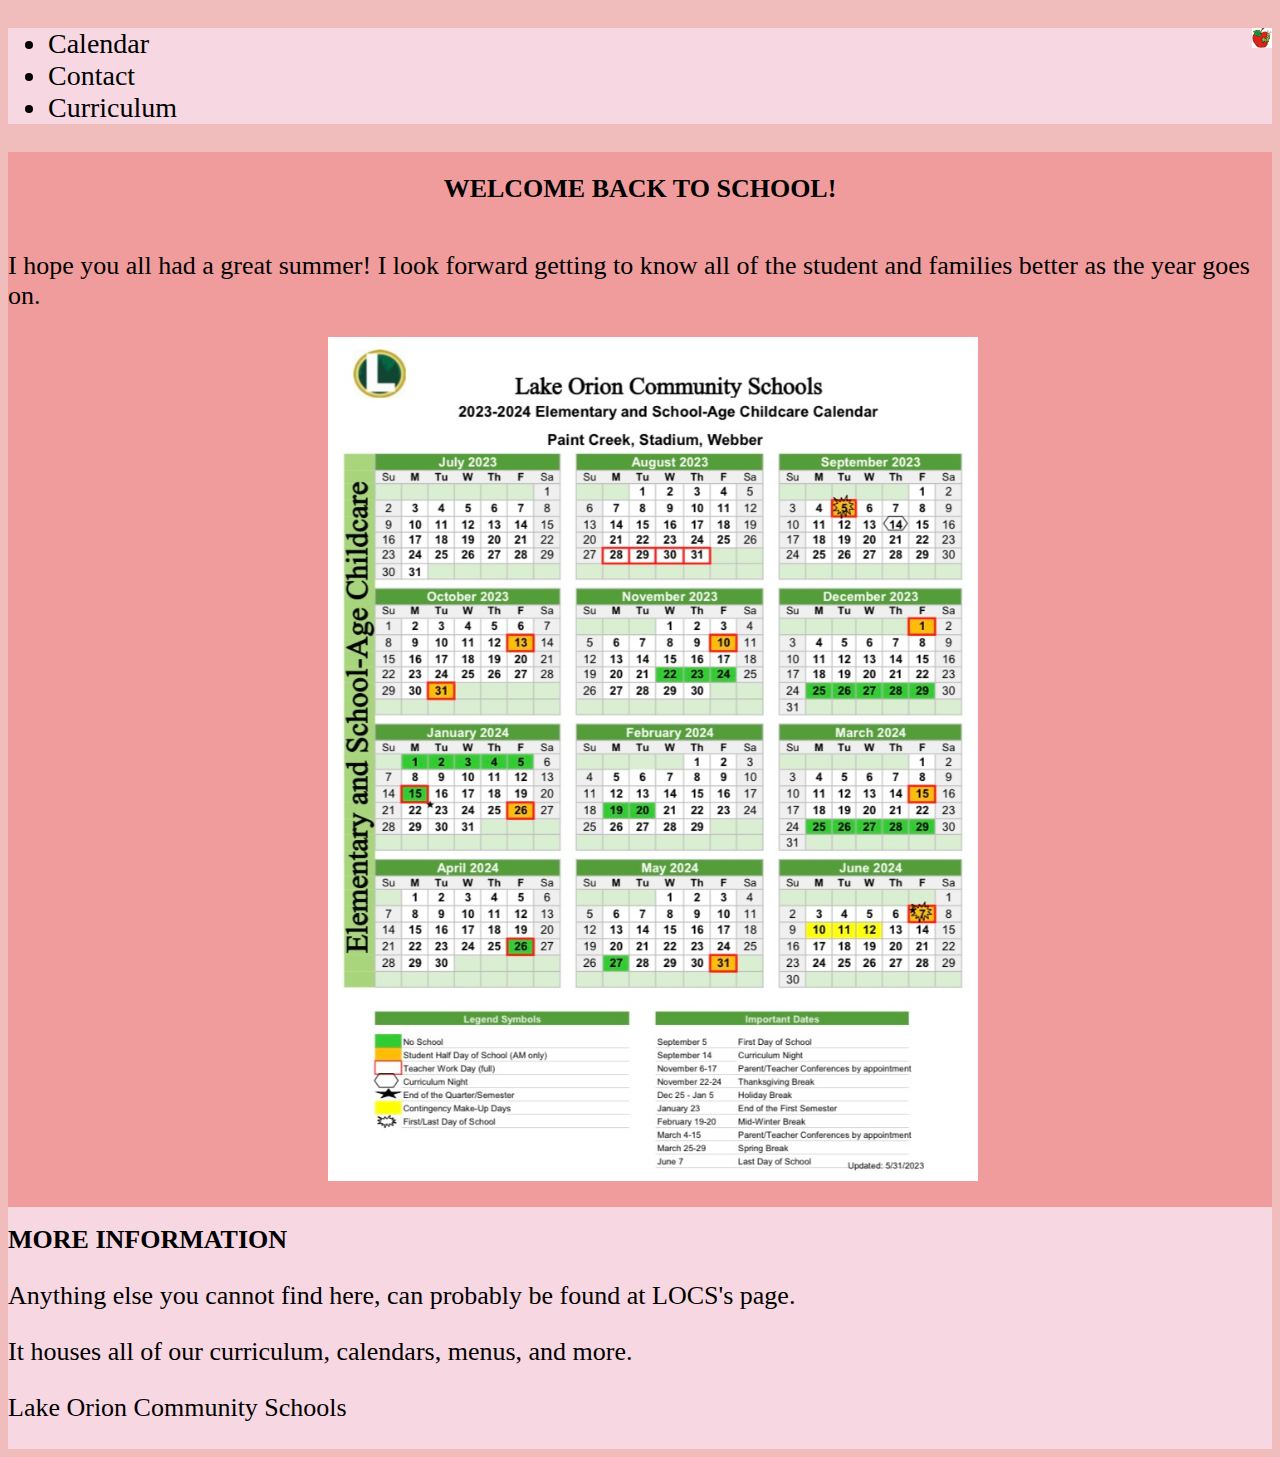
<file: Calendar.html>
<!DOCTYPE html>
<html lang="en">
<head>
    <meta charset="UTF-8">
    <meta name="viewport" content="width=device-width, initial-scale=1.0">
    <title>Ms. Woelkers' Classroom</title>
    <link rel= "stylesheet" href= "Style.css">
    <meta name="description" content="This is a page with calendars and important dates for a teacher website for Ms. Woelkers, a fifth grade teacher."> 
</head>
<header> 
    <nav>
        <a href="index.html" class="site-name"><img src="Images/apple.jpeg" alt="Ms. Woelkers' Classroom"></a>
        <ul>
            <li> <a href="Calendar.html"> Calendar </a></li>
            <li> <a href="Contact.html"> Contact </a></li>
            <li> <a href="Curriculum.html"> Curriculum </a></li>
        </ul>
    </nav>
</header>
<main>
    <h2> Welcome back to school! </h2>
    <p> I hope you all had a great summer! I look forward getting to know all of the student and families better as the year goes on. </p>
</main>
<main>
    <div class="featured-image-container"><img src= "Images/WebberCalendar.jpeg" alt="Webber School Year Long Calendar"></div>
</main>
<footer> 
    <div>
        <h1> More information</h1>
        <p> Anything else you cannot find here, can probably be found at LOCS's page. </p>
        <p> It houses all of our curriculum, calendars, menus, and more.</p>
        <p> <a href="https://www.lakeorionschools.org/"> Lake Orion Community Schools </a></p>
            
    </div>
</footer>
</html>
</file>
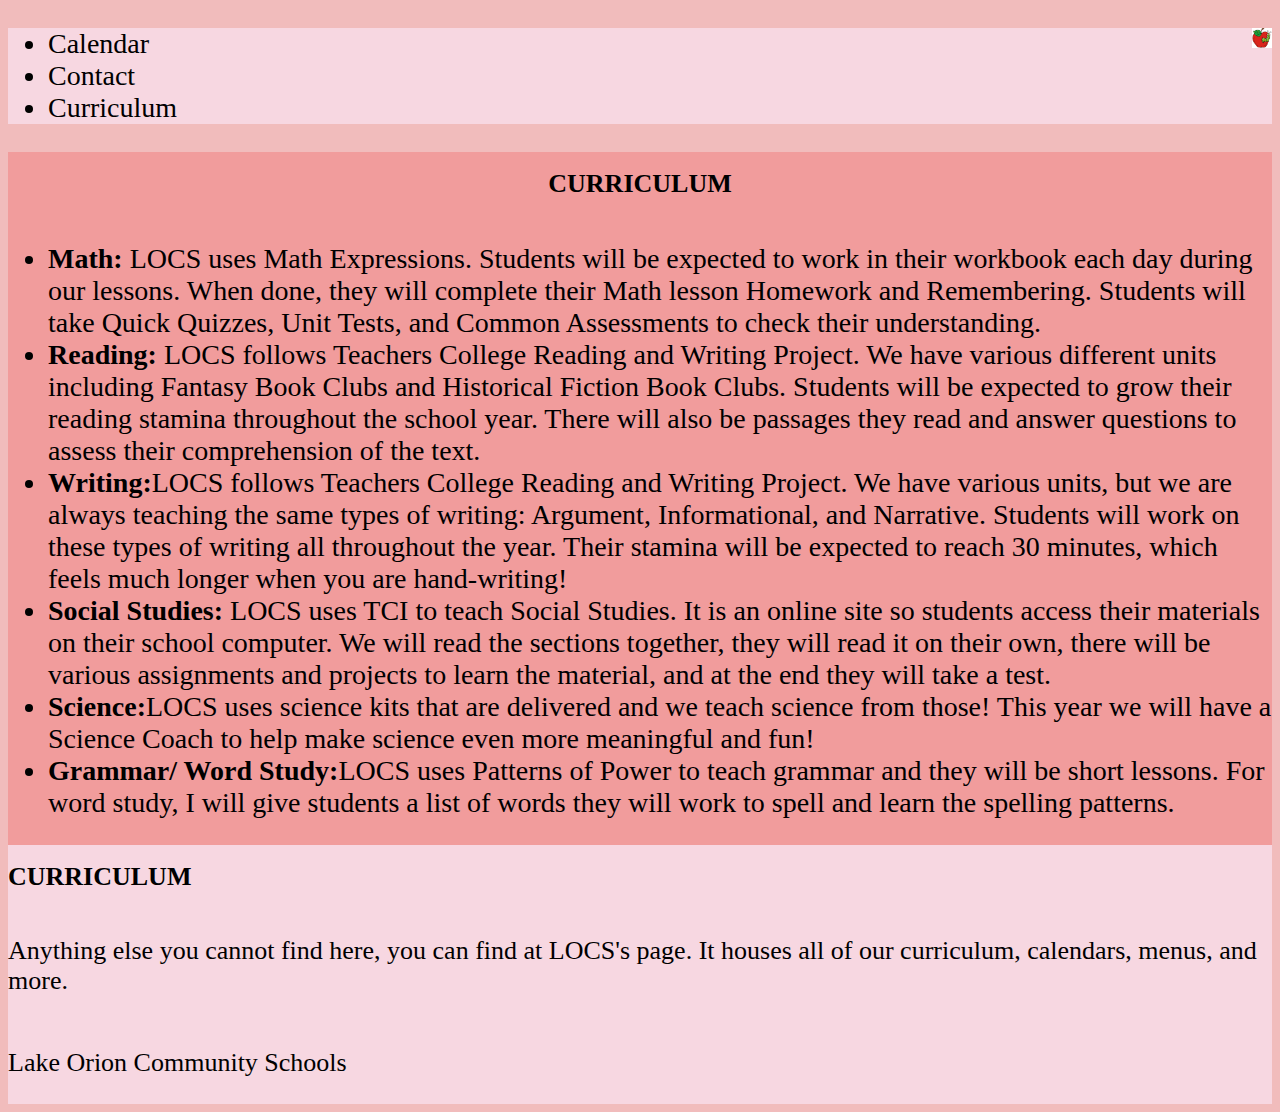
<file: Curriculum.html>
<!DOCTYPE html>
<html lang="en">
<head>
    <meta charset="UTF-8">
    <meta name="viewport" content="width=device-width, initial-scale=1.0">
    <title>Ms. Woelkers' Classroom</title>
    <link rel= "stylesheet" href= "Style.css"> 
    <meta name="description" content="This is a list of curriculum information for a teacher's fifth grade class.">
</head>
<body>
    <header> 
        <nav>
            <a href="index.html" class="site-name"><img src="Images/apple.jpeg" alt="Ms. Woelkers' Classroom"></a>
            <ul> 
                <li> <a href="Calendar.html"> Calendar </a></li>
                <li> <a href="Contact.html"> Contact </a></li>
                <li> <a href="Curriculum.html"> Curriculum </a></li>
            </ul>
        </nav>
    </header>
<main> 
    <h1>Curriculum</h1>
    <ul>
        <li><strong>Math:</strong> LOCS uses Math Expressions. Students will be expected to work in their workbook each day during our lessons. When done, they will complete their Math lesson Homework and Remembering. Students will take Quick Quizzes, Unit Tests, and Common Assessments to check their understanding. </li>
        <li><strong>Reading:</strong> LOCS follows Teachers College Reading and Writing Project. We have various different units including Fantasy Book Clubs and Historical Fiction Book Clubs. Students will be expected to grow their reading stamina throughout the school year. There will also be passages they read and answer questions to assess their comprehension of the text.</li>
        <li><strong>Writing:</strong>LOCS follows Teachers College Reading and Writing Project. We have various units, but we are always teaching the same types of writing: Argument, Informational, and Narrative. Students will work on these types of writing all throughout the year. Their stamina will be expected to reach 30 minutes, which feels much longer when you are hand-writing! </li>
        <li><strong>Social Studies:</strong> LOCS uses TCI to teach Social Studies. It is an online site so students access their materials on their school computer. We will read the sections together, they will read it on their own, there will be various assignments and projects to learn the material, and at the end they will take a test.</li>
        <li><strong>Science:</strong>LOCS uses science kits that are delivered and we teach science from those! This year we will have a Science Coach to help make science even more meaningful and fun!</li>
        <li><strong>Grammar/ Word Study:</strong>LOCS uses Patterns of Power to teach grammar and they will be short lessons. For word study, I will give students a list of words they will work to spell and learn the spelling patterns.</li>
    </ul>
</main>
</body>
<footer> 
    <h1>Curriculum</h1>
    <p> Anything else you cannot find here, you can find at LOCS's page. It houses all of our curriculum, calendars, menus, and more.</p>
    <p> <a href="https://www.lakeorionschools.org/"> Lake Orion Community Schools </a></p>
</footer>
</html>
</file>
<file: Style.css>
body {
    background-color:rgb(241, 188, 188);
    font-size: 20px;
}

main {
    background-color: rgb(241, 156, 156);
    font-size: 26px;
}

* { 
    box-sizing: border-box;
}

p { 
    font-family: cursive;
    color: black;
    font-size: 26px;
}

a href {
    font-family: cursive;
    color: black;
    font-size: 28px;
}

li {
    font-family: cursive;
    color: black;
    font-size: 28px;
}

nav {
    font-family: cursive;
    color: black;
    font-size: 28px;
} 


h1, h2 {
    font-family: cursive;
    color: black;
    text-transform: uppercase;
    font-size: 26px;
    flex-direction: column;
}

a {
    font-family: cursive;
}

img {
    width: 80%;
    height: auto;
    float: right;
    margin: 0 0 1em 1em; 
}

.site-name img {
    width: 20px;
    height: 20px;
}

.featured-image-container img {
    width: 650px;
    height: auto;
    float: right;
    margin: 0 0 1em 1em;
}

address {
    font-style: normal;
}

header {
    background-color:rgb(247, 215, 225);
    padding: 0;
    margin: 0;
    flex-direction: column;
}

@media screen and (min-width: 768px) {
    header
    footer { 
        clear: both;
    }
}

main {
    display: flex;
    flex-wrap: nowrap;
    flex-direction: column;
    justify-content: space-around;
    align-items: center;
}

footer {
    background-color:rgb(247, 215, 225);
    padding: 0;
    font-size: 26px;
    display: flex;
    flex-wrap: nowrap;
    flex-direction: column;
    justify-content: space-around;
}

a:link {
    text-transform: capitalize;
    text-decoration: solid;
    color: black
}

a:visited {
    color: black;
}

a:hover {
    color: darkred;
    text-decoration: underline;

}
.main-menu { 
    position: relative;
    text-transform: capitalize;
    text-decoration: solid;
}

.menu-btn {
    color:black; 
}

.menu-icon {
    color: black;
}

.main-nav {
    color: black;
}

form {
    display: flex;
    flex-direction: column;
    font-size: 1.625rem;
    font-family: Arial, Helvetica, sans-serif;
}

label {
    font-weight: normal;
    margin-bottom: 1cm;
}

.form-input {
    display: block;
    font-weight: 500;
    font-family: cursive;
    width: 100%;
    margin-bottom: 1rem;
    padding: 8px;
}

.form-input:focus {
    border: 2px
}

.error {
    border-color: darkred;
}

.error-message {
    color: darkred;
    margin: 0cm 0 1.5cm;
    font-family: cursive;
    border-top: 1px;
}

[type="submit"] {
    background-color: cyan;
    color:black;
    width: 50%;
    font-size: 1rem;
    font-weight: 500;
    border-radius: 1px;
    text-transform: uppercase;
    border: 0;
    padding: 1rem;
    cursor: pointer; 
}

[type="submit"]:hover,
[type="submit"]:focus {
    background-color: cyan;
    text-transform: uppercase;
}

textarea {
    height: 150px;
    resize: vertical;
}

@media screen and (min-width: 1065px) {
    form {
        width: 50%;
        margin: 3cm auto;
    }
    .footer-column {
        max-width: 300px; 
    }
}
</file>
